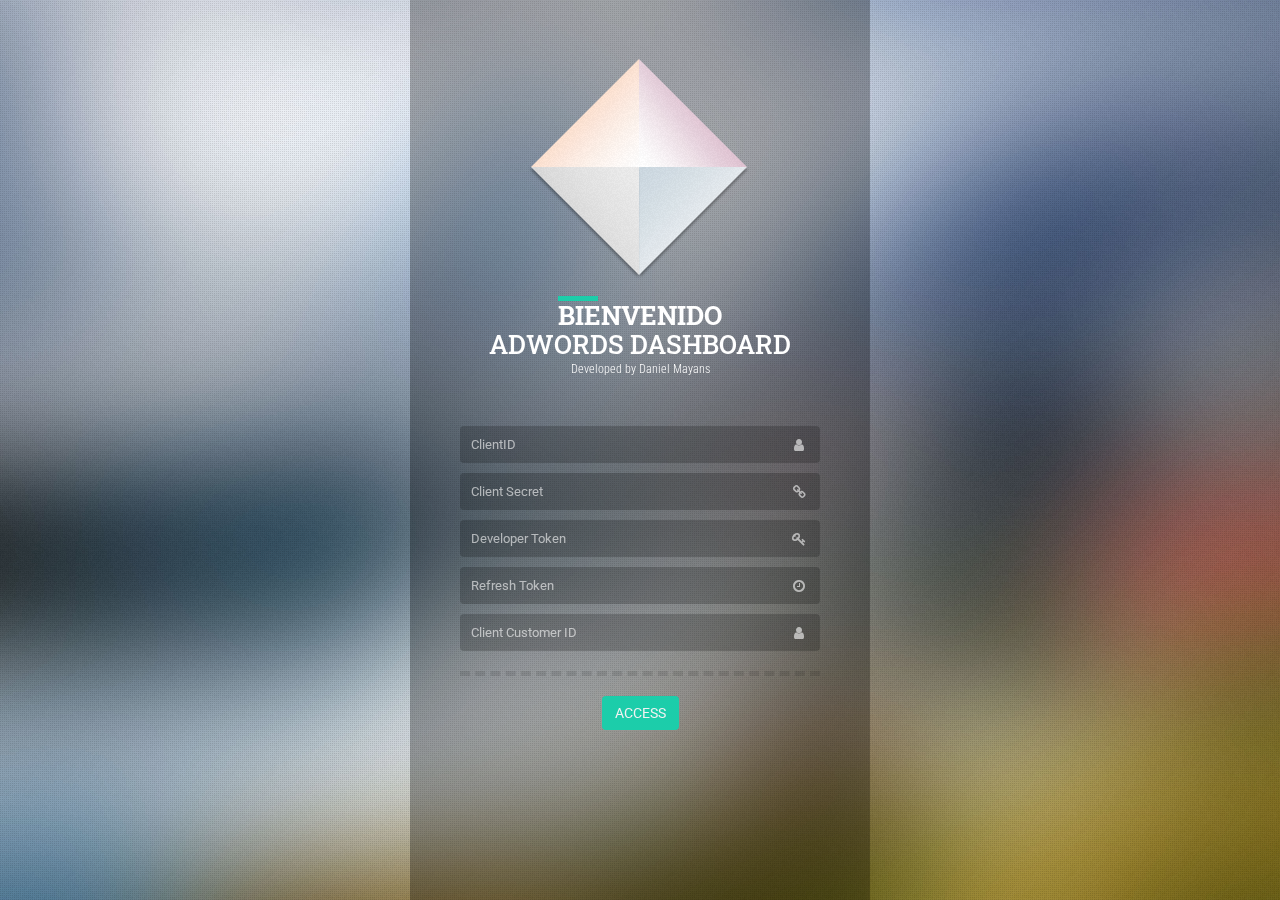
<file: login.html>
<!DOCTYPE html>
<html>
  <head>
    <title>AdWords Dashboard</title>
    <meta name="viewport" content="width=device-width, initial-scale=1.0">
    <meta charset="UTF-8" />

    <link rel="icon" type="image/ico" href="lib/assets/images/favicon.ico" />
    <!-- Bootstrap -->
    <link href="lib/assets/css/vendor/bootstrap/bootstrap.min.css" rel="stylesheet">
    <link href="http://netdna.bootstrapcdn.com/font-awesome/4.0.3/css/font-awesome.css" rel="stylesheet">
    <link rel="stylesheet" href="lib/assets/css/vendor/bootstrap-checkbox.css">

    <link href="lib/assets/css/minimal.css" rel="stylesheet">

    <!-- HTML5 Shim and Respond.js IE8 support of HTML5 elements and media queries -->
    <!-- WARNING: Respond.js doesn't work if you view the page via file:// -->
    <!--[if lt IE 9]>
      <script src="https://oss.maxcdn.com/libs/html5shiv/3.7.0/html5shiv.js"></script>
      <script src="https://oss.maxcdn.com/libs/respond.js/1.3.0/respond.min.js"></script>
    <![endif]-->
  </head>
  <body style="background-image:url('lib/assets/images/backgrounds/6.jpg')">
    <!-- Wrap all page content here -->
    <div id="wrap">
      <!-- Make page fluid -->
      <div class="row">
        <!-- Page content -->
        <div id="content" class="col-md-12 full-page login">


          <div class="inside-block">
            <img src="lib/assets/images/logo-big.png" alt class="logo">
            <h1><strong>Bienvenido</strong><br/>AdWords Dashboard</h1>
            <h5>Developed by Daniel Mayans</h5>

            <form id="form-signin" class="form-signin" action="ReportWithAwql.php" method="POST">
              <section>
                <div class="input-group">
                  <input type="text" class="form-control" name="client_id" placeholder="ClientID">
                  <div class="input-group-addon"><i class="fa fa-user"></i></div>
                </div>
                <div class="input-group">
                  <input type="text" class="form-control" name="client_secret" placeholder="Client Secret">
                  <div class="input-group-addon"><i class="fa fa-link"></i></div>
                </div>
                <div class="input-group">
                  <input type="text" class="form-control" name="developer_token" placeholder="Developer Token">
                  <div class="input-group-addon"><i class="fa fa-key"></i></div>
                </div>
                <div class="input-group">
                  <input type="text" class="form-control" name="refresh_token" placeholder="Refresh Token">
                  <div class="input-group-addon"><i class="fa fa-clock-o"></i></div>
                </div>
                <div class="input-group">
                  <input type="text" class="form-control" name="client_customer_id" placeholder="Client Customer ID">
                  <div class="input-group-addon"><i class="fa fa-user"></i></div>
                </div>
              </section>
              <section class="log-in">
                <input class="btn btn-greensea"type="submit" name="new_user" value="ACCESS">
              </section>
            </form>
          </div>


        </div>
        <!-- /Page content -->  
      </div>
    </div>
    <!-- Wrap all page content end -->
  </body>
</html>
</file>
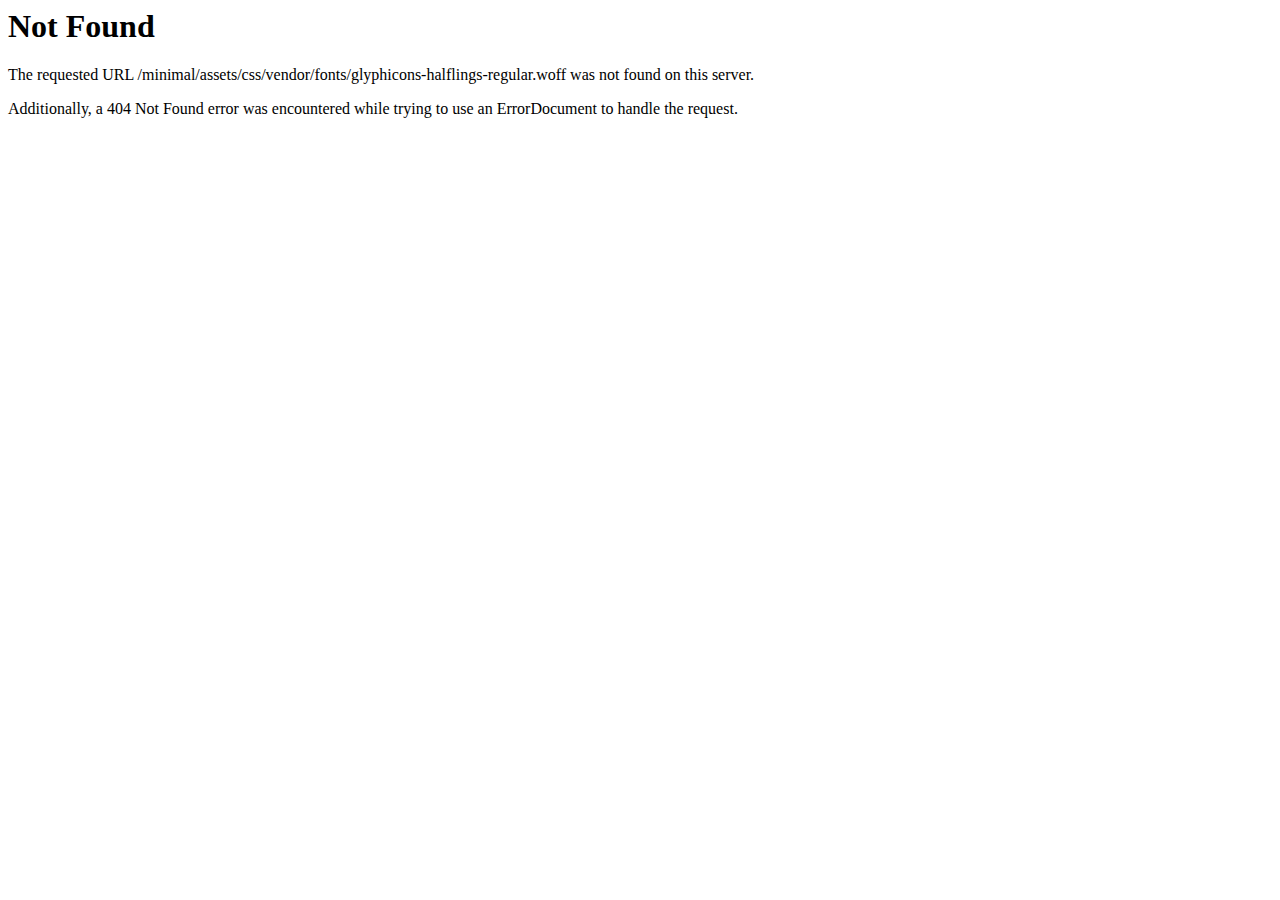
<file: lib/assets/css/vendor/fonts/glyphicons-halflings-regular-2.html>
<!DOCTYPE HTML PUBLIC "-//IETF//DTD HTML 2.0//EN">
<html><head>
<title>404 Not Found</title>
</head><body>
<h1>Not Found</h1>
<p>The requested URL /minimal/assets/css/vendor/fonts/glyphicons-halflings-regular.woff was not found on this server.</p>
<p>Additionally, a 404 Not Found
error was encountered while trying to use an ErrorDocument to handle the request.</p>
</body></html>
</file>
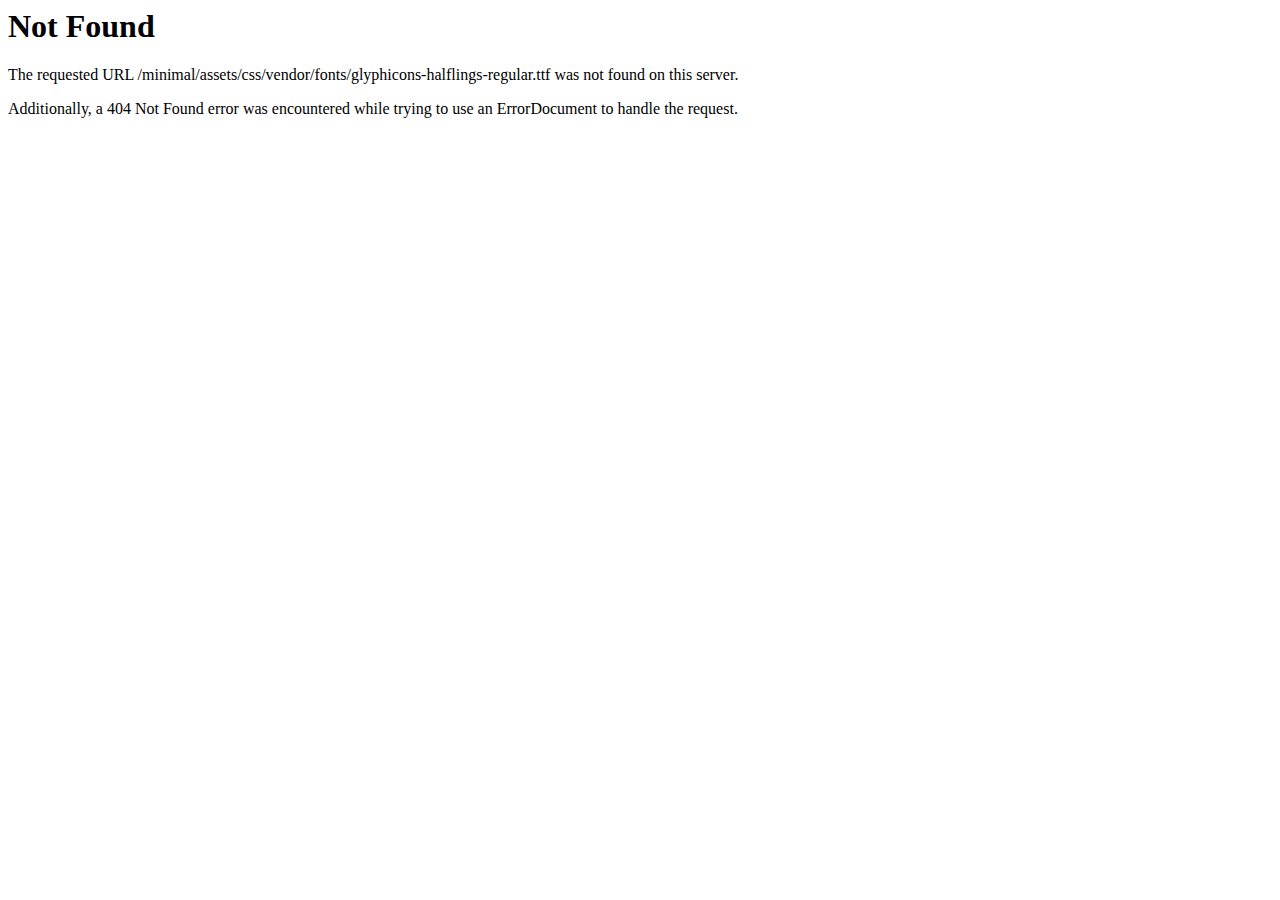
<file: lib/assets/css/vendor/fonts/glyphicons-halflings-regular-3.html>
<!DOCTYPE HTML PUBLIC "-//IETF//DTD HTML 2.0//EN">
<html><head>
<title>404 Not Found</title>
</head><body>
<h1>Not Found</h1>
<p>The requested URL /minimal/assets/css/vendor/fonts/glyphicons-halflings-regular.ttf was not found on this server.</p>
<p>Additionally, a 404 Not Found
error was encountered while trying to use an ErrorDocument to handle the request.</p>
</body></html>
</file>
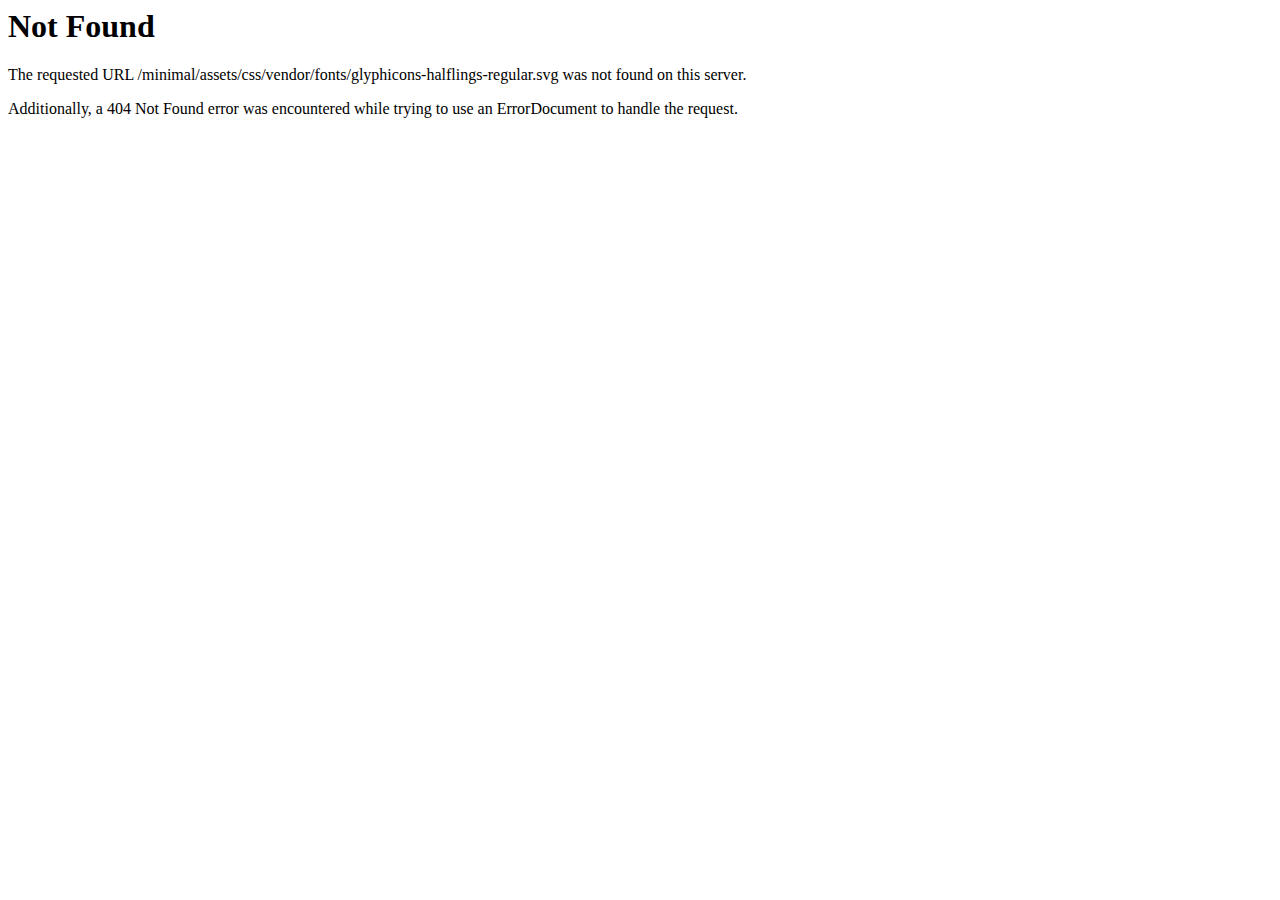
<file: lib/assets/css/vendor/fonts/glyphicons-halflings-regular-4.html>
<!DOCTYPE HTML PUBLIC "-//IETF//DTD HTML 2.0//EN">
<html><head>
<title>404 Not Found</title>
</head><body>
<h1>Not Found</h1>
<p>The requested URL /minimal/assets/css/vendor/fonts/glyphicons-halflings-regular.svg was not found on this server.</p>
<p>Additionally, a 404 Not Found
error was encountered while trying to use an ErrorDocument to handle the request.</p>
</body></html>
</file>
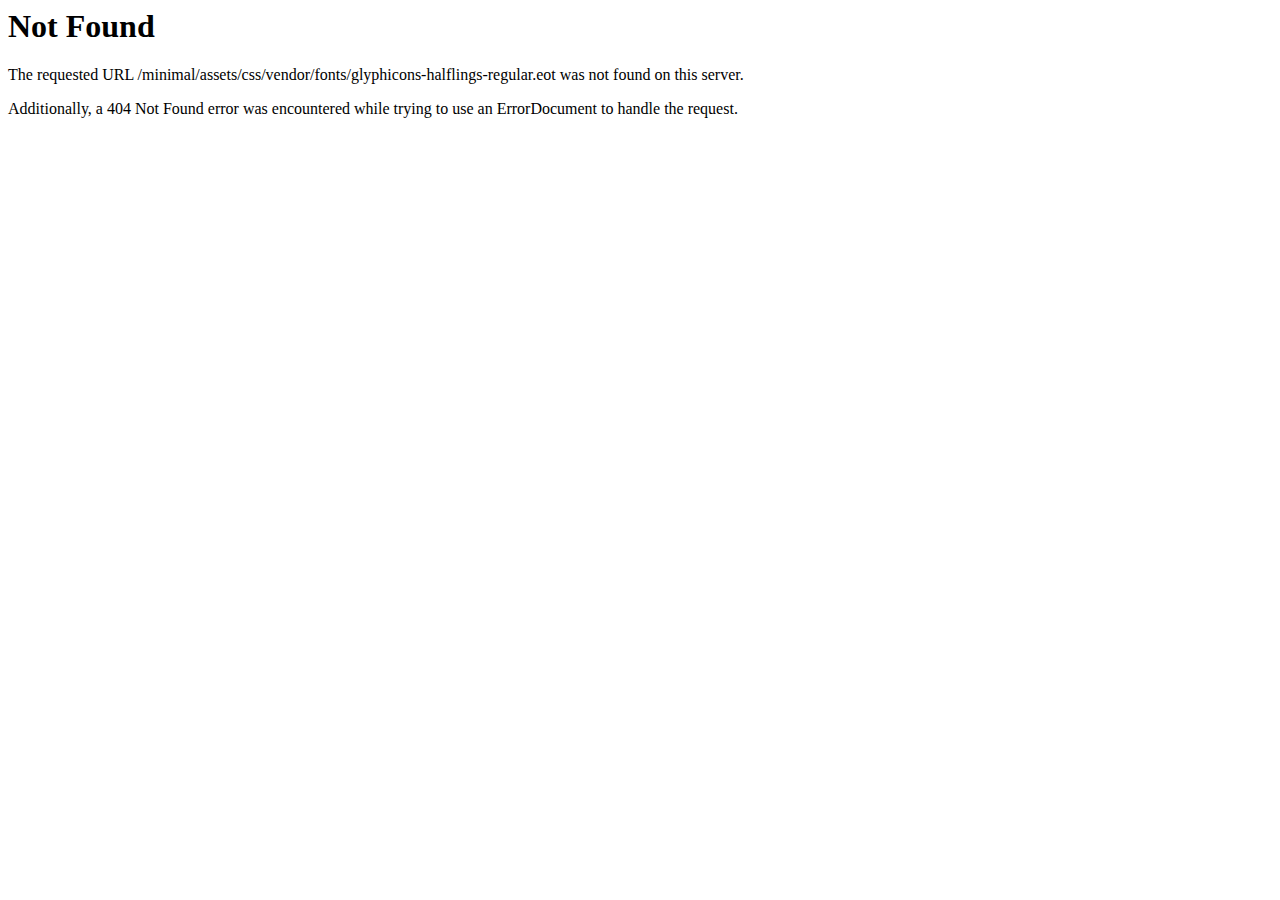
<file: lib/assets/css/vendor/fonts/glyphicons-halflings-regular.html>
<!DOCTYPE HTML PUBLIC "-//IETF//DTD HTML 2.0//EN">
<html><head>
<title>404 Not Found</title>
</head><body>
<h1>Not Found</h1>
<p>The requested URL /minimal/assets/css/vendor/fonts/glyphicons-halflings-regular.eot was not found on this server.</p>
<p>Additionally, a 404 Not Found
error was encountered while trying to use an ErrorDocument to handle the request.</p>
</body></html>
</file>
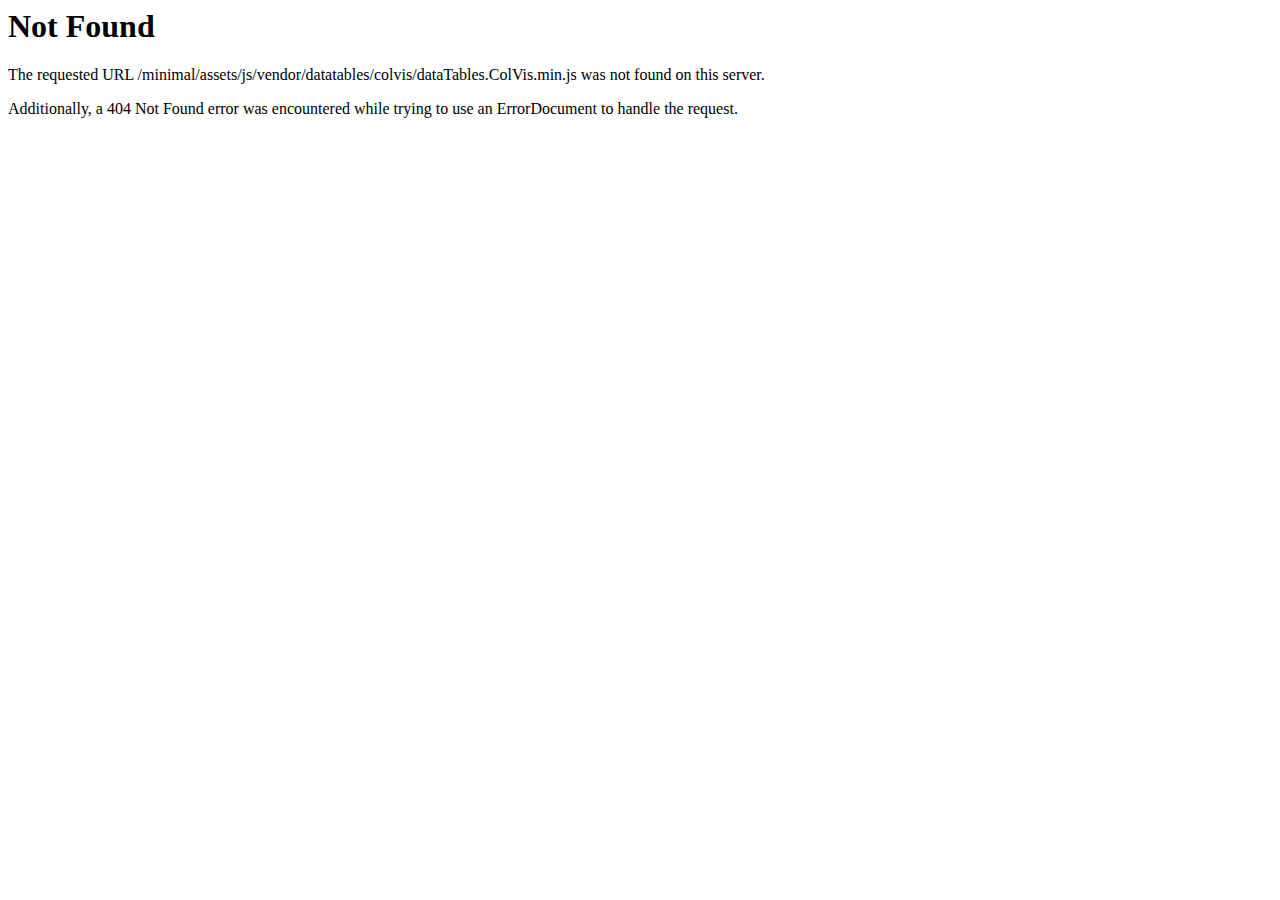
<file: lib/assets/js/vendor/datatables/colvis/dataTables.ColVis.min.html>
<!DOCTYPE HTML PUBLIC "-//IETF//DTD HTML 2.0//EN">
<html><head>
<title>404 Not Found</title>
</head><body>
<h1>Not Found</h1>
<p>The requested URL /minimal/assets/js/vendor/datatables/colvis/dataTables.ColVis.min.js was not found on this server.</p>
<p>Additionally, a 404 Not Found
error was encountered while trying to use an ErrorDocument to handle the request.</p>
</body></html>
</file>
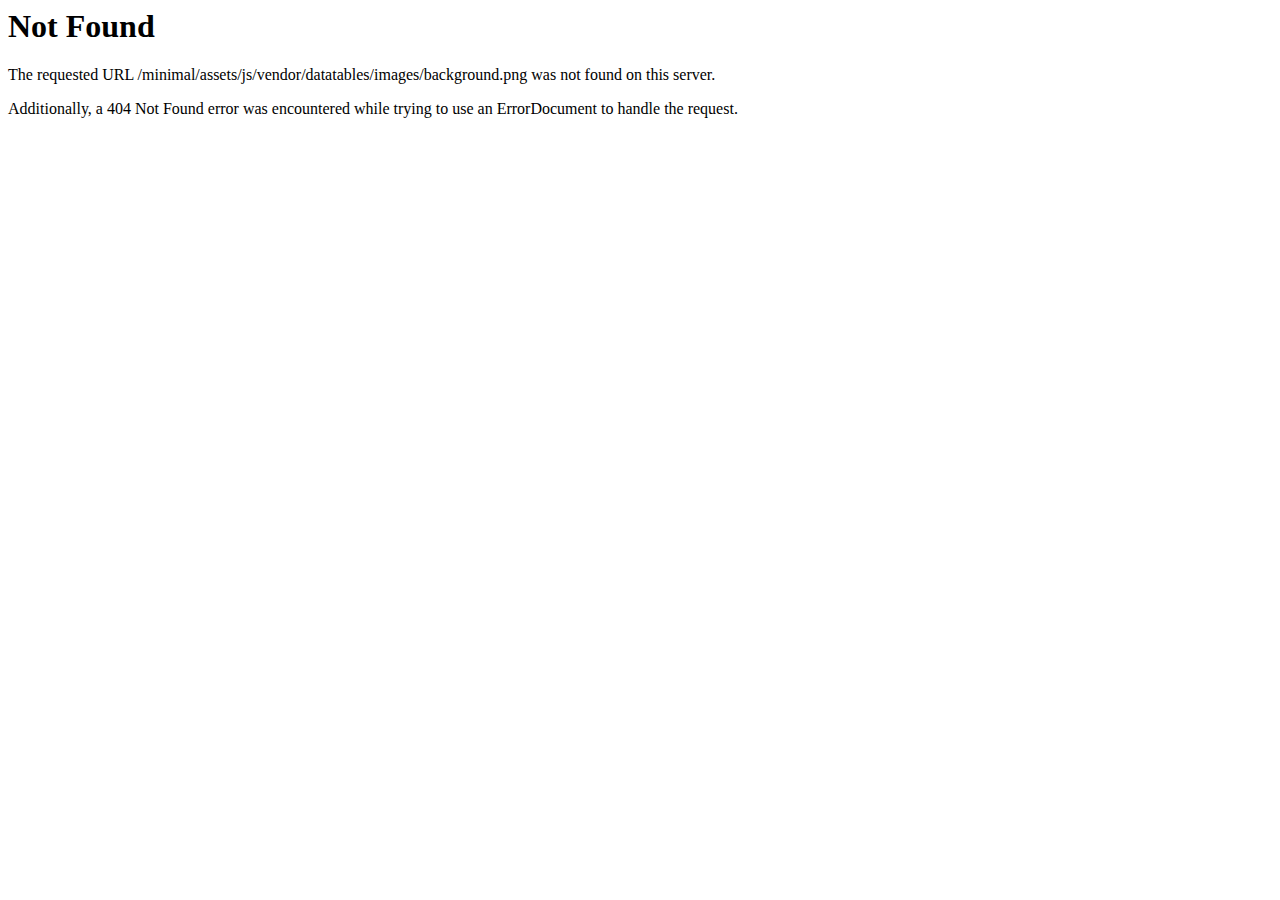
<file: lib/assets/js/vendor/datatables/images/background.html>
<!DOCTYPE HTML PUBLIC "-//IETF//DTD HTML 2.0//EN">
<html><head>
<title>404 Not Found</title>
</head><body>
<h1>Not Found</h1>
<p>The requested URL /minimal/assets/js/vendor/datatables/images/background.png was not found on this server.</p>
<p>Additionally, a 404 Not Found
error was encountered while trying to use an ErrorDocument to handle the request.</p>
</body></html>
</file>
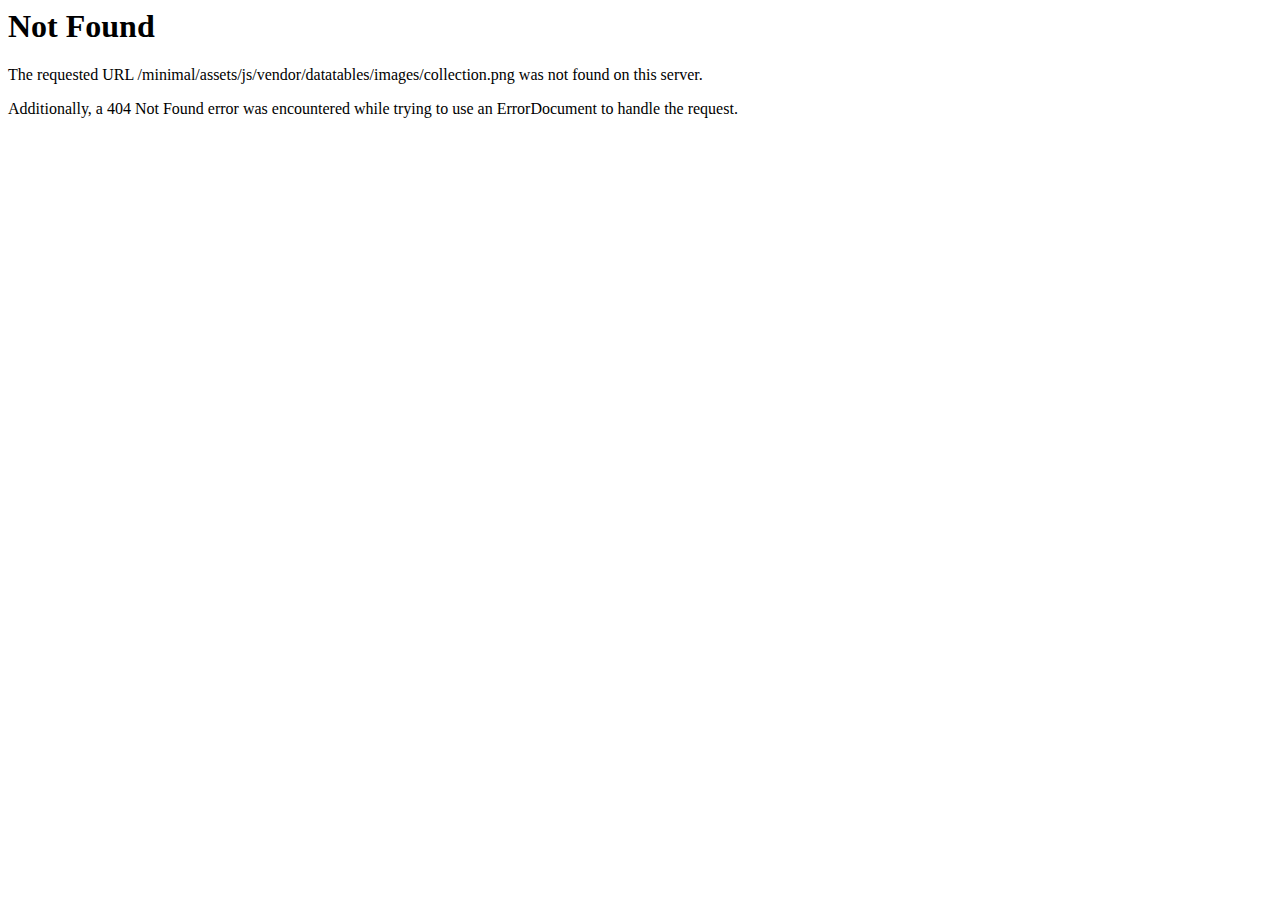
<file: lib/assets/js/vendor/datatables/images/collection.html>
<!DOCTYPE HTML PUBLIC "-//IETF//DTD HTML 2.0//EN">
<html><head>
<title>404 Not Found</title>
</head><body>
<h1>Not Found</h1>
<p>The requested URL /minimal/assets/js/vendor/datatables/images/collection.png was not found on this server.</p>
<p>Additionally, a 404 Not Found
error was encountered while trying to use an ErrorDocument to handle the request.</p>
</body></html>
</file>
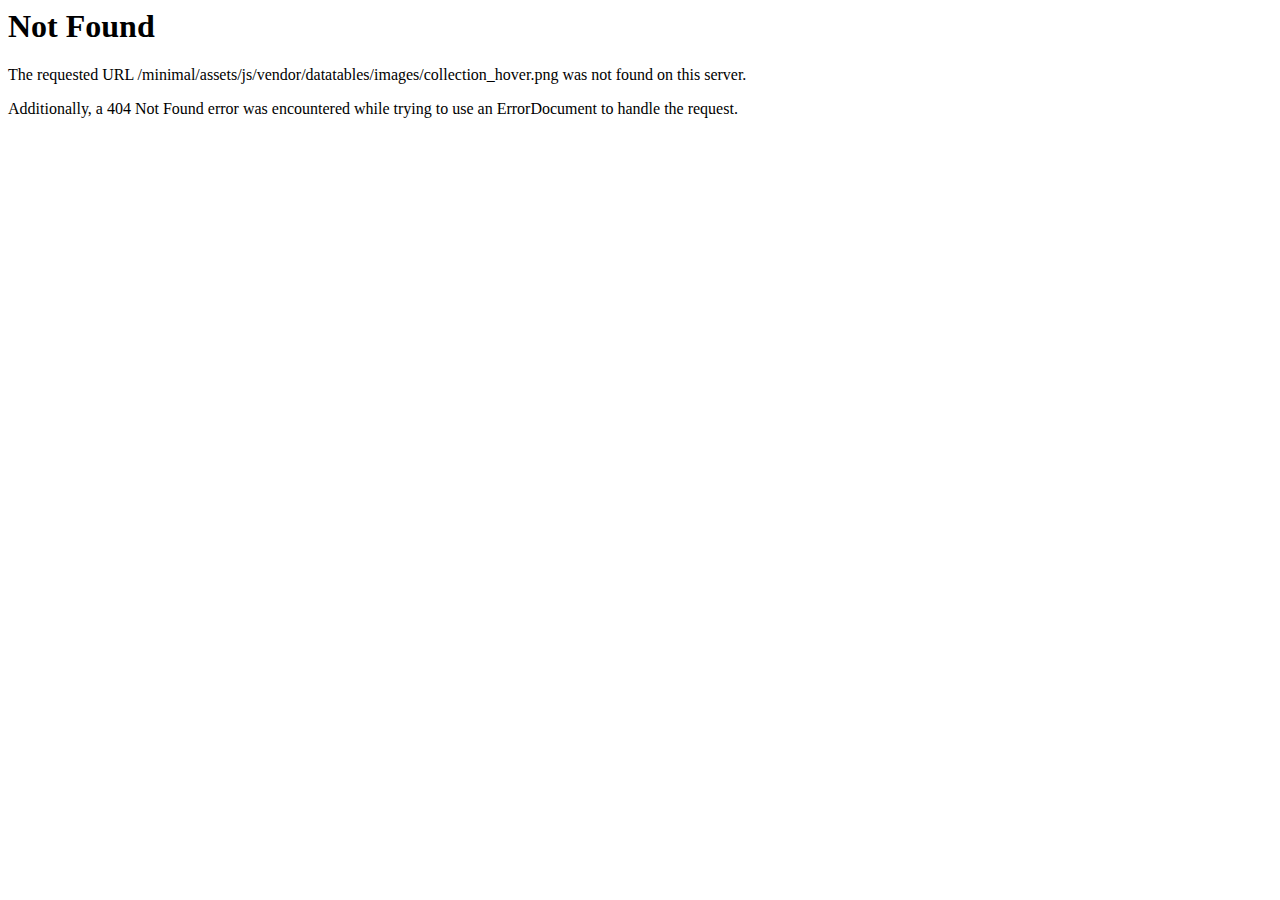
<file: lib/assets/js/vendor/datatables/images/collection_hover.html>
<!DOCTYPE HTML PUBLIC "-//IETF//DTD HTML 2.0//EN">
<html><head>
<title>404 Not Found</title>
</head><body>
<h1>Not Found</h1>
<p>The requested URL /minimal/assets/js/vendor/datatables/images/collection_hover.png was not found on this server.</p>
<p>Additionally, a 404 Not Found
error was encountered while trying to use an ErrorDocument to handle the request.</p>
</body></html>
</file>
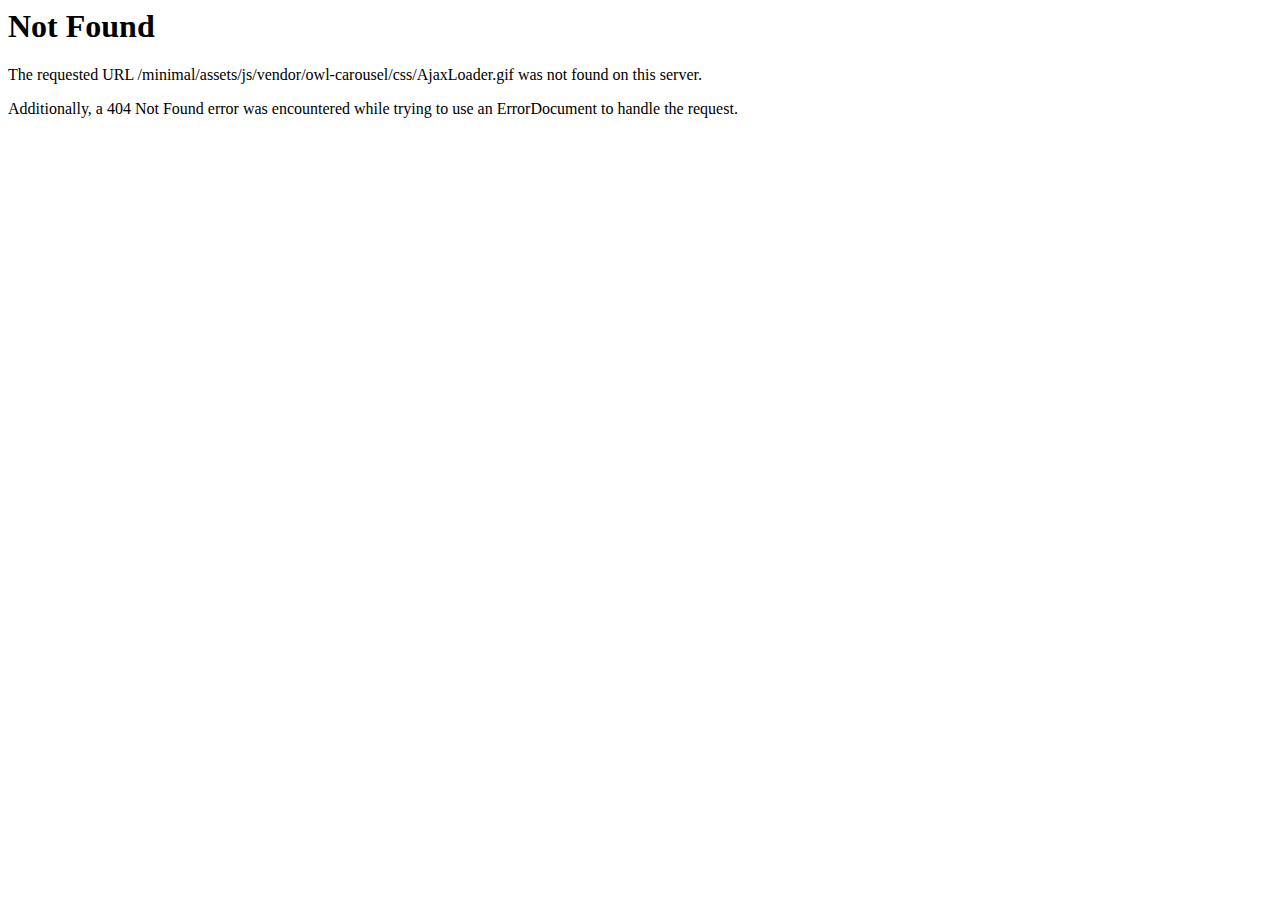
<file: lib/assets/js/vendor/owl-carousel/css/AjaxLoader.html>
<!DOCTYPE HTML PUBLIC "-//IETF//DTD HTML 2.0//EN">
<html><head>
<title>404 Not Found</title>
</head><body>
<h1>Not Found</h1>
<p>The requested URL /minimal/assets/js/vendor/owl-carousel/css/AjaxLoader.gif was not found on this server.</p>
<p>Additionally, a 404 Not Found
error was encountered while trying to use an ErrorDocument to handle the request.</p>
</body></html>
</file>
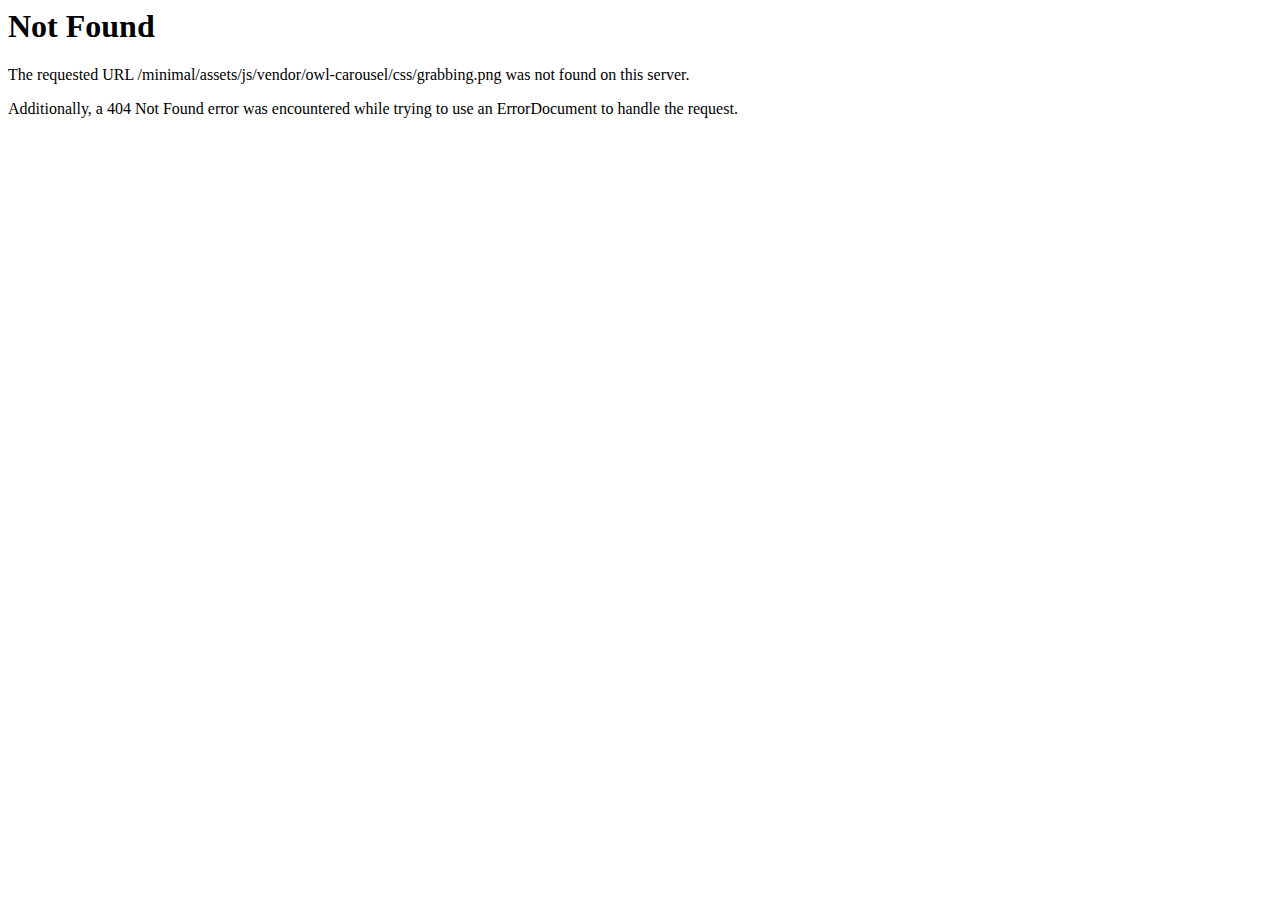
<file: lib/assets/js/vendor/owl-carousel/css/grabbing.html>
<!DOCTYPE HTML PUBLIC "-//IETF//DTD HTML 2.0//EN">
<html><head>
<title>404 Not Found</title>
</head><body>
<h1>Not Found</h1>
<p>The requested URL /minimal/assets/js/vendor/owl-carousel/css/grabbing.png was not found on this server.</p>
<p>Additionally, a 404 Not Found
error was encountered while trying to use an ErrorDocument to handle the request.</p>
</body></html>
</file>
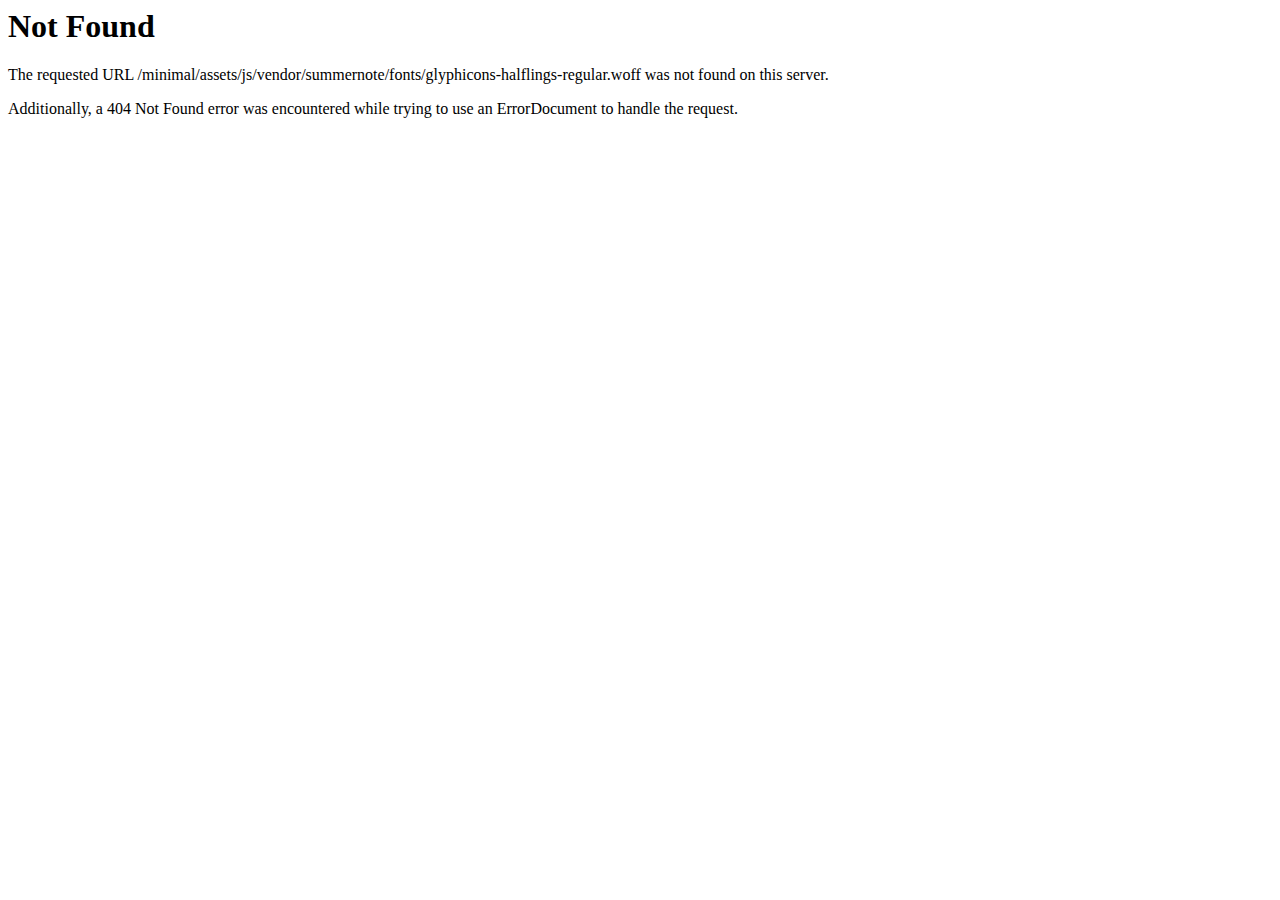
<file: lib/assets/js/vendor/summernote/fonts/glyphicons-halflings-regular-2.html>
<!DOCTYPE HTML PUBLIC "-//IETF//DTD HTML 2.0//EN">
<html><head>
<title>404 Not Found</title>
</head><body>
<h1>Not Found</h1>
<p>The requested URL /minimal/assets/js/vendor/summernote/fonts/glyphicons-halflings-regular.woff was not found on this server.</p>
<p>Additionally, a 404 Not Found
error was encountered while trying to use an ErrorDocument to handle the request.</p>
</body></html>
</file>
